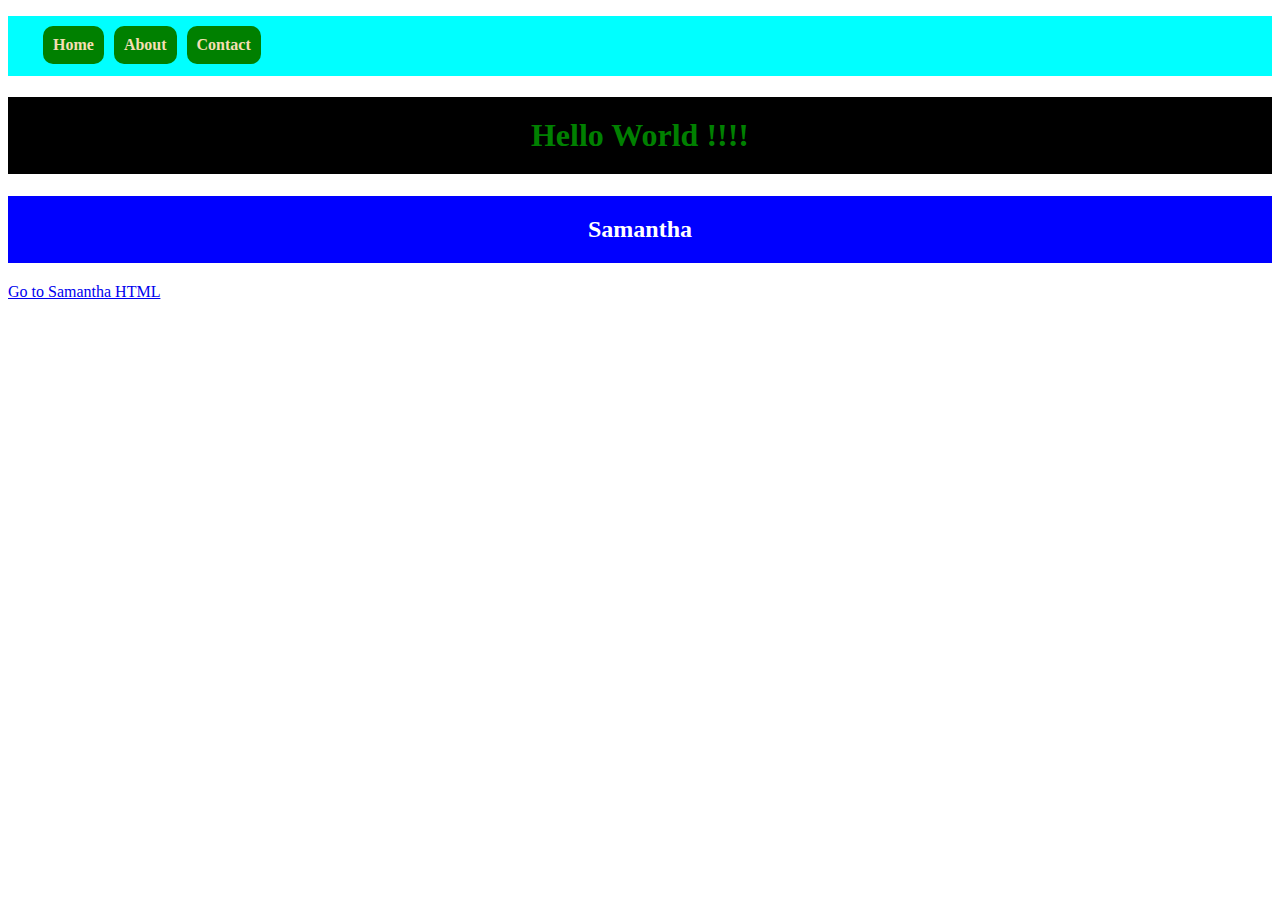
<file: index.html>
<!DOCTYPE html>
<html lang="en">
  <head>
    <meta charset="UTF-8" />
    <meta name="viewport" content="width=device-width, initial-scale=1.0" />
    <title>My first Doc</title>
    <link rel="stylesheet" href="style.css" />
  </head>
  <body>
    <ul>
      <li>Home</li>
      <li>About</li>
      <li>Contact</li>
    </ul>
    <h1 id="h1">Hello World !!!!</h1>
    <h2 id="h2">Samantha</h2>
    <a href="saman.html">Go to Samantha HTML</a>
  </body>
</html>
</file>
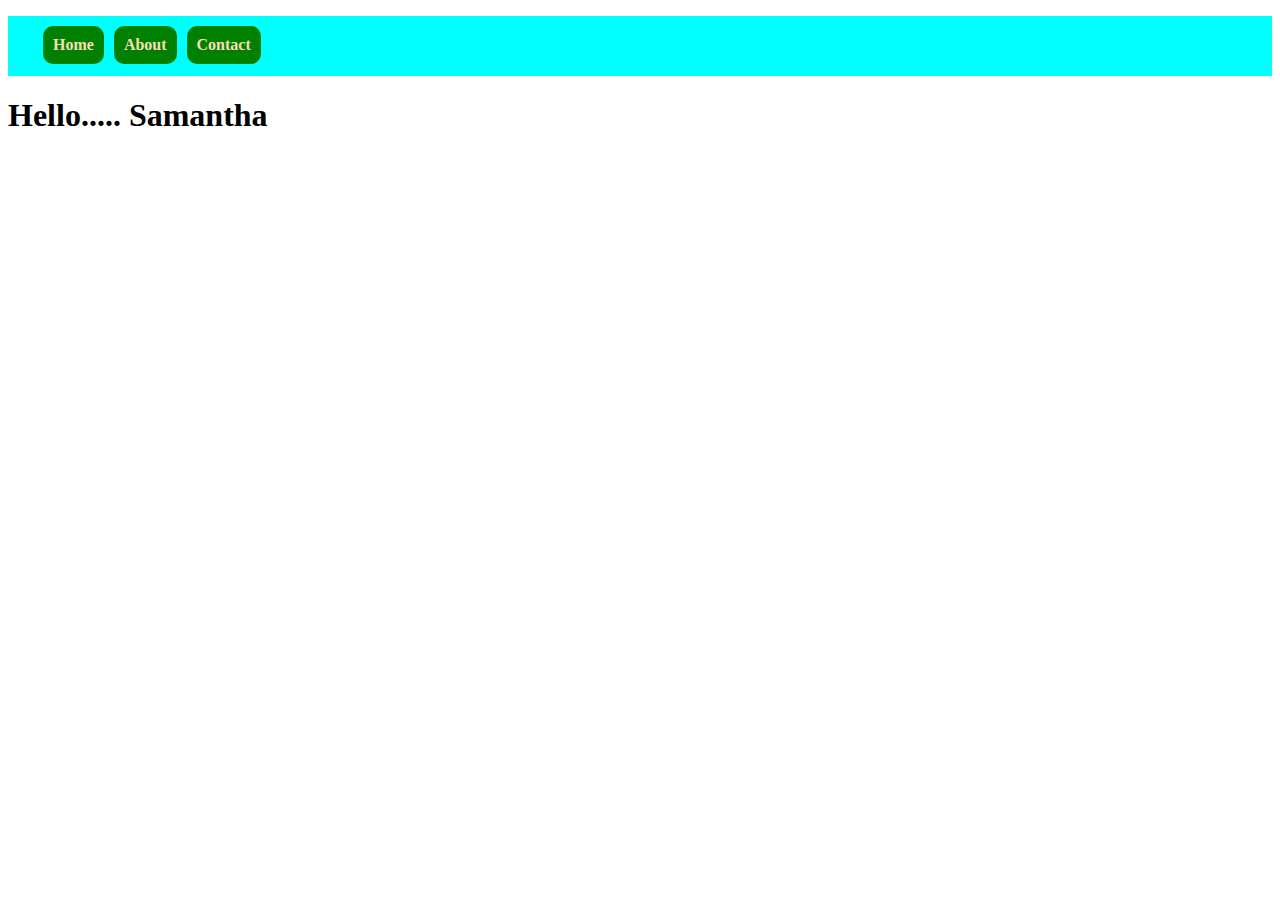
<file: saman.html>
<!DOCTYPE html>
<html lang="en">
  <head>
    <meta charset="UTF-8" />
    <meta name="viewport" content="width=device-width, initial-scale=1.0" />
    <title>Document</title>
    <link rel="stylesheet" href="style.css" />
  </head>
  <body>
    <ul>
      <li><a id="a1" href="index.html">Home</a></li>
      <li>About</li>
      <li>Contact</li>
    </ul>
    <h1>Hello..... Samantha</h1>
  </body>
</html>
</file>
<file: style.css>
#h1 {
    background-color: black;
    padding: 20px;
    color: green;
    text-align: center;
}

#h2 {

    background-color: blue;
    color: white;
    padding: 20px;
    text-align: center;
}

ul {
    background-color: aqua;
    list-style: none;
    padding: 30px;
}

ul li{
    background-color: green;
    padding: 10px;
    float:left;
    position:relative;
    margin: 5px;
    border-radius: 10px;
    bottom: 25px;
    cursor: pointer;
    color: wheat;
    font-weight: 600;


}

ul li:hover{
    background-color: purple;
}

#a1 {
    color: wheat;
    text-decoration: none;
}
</file>
